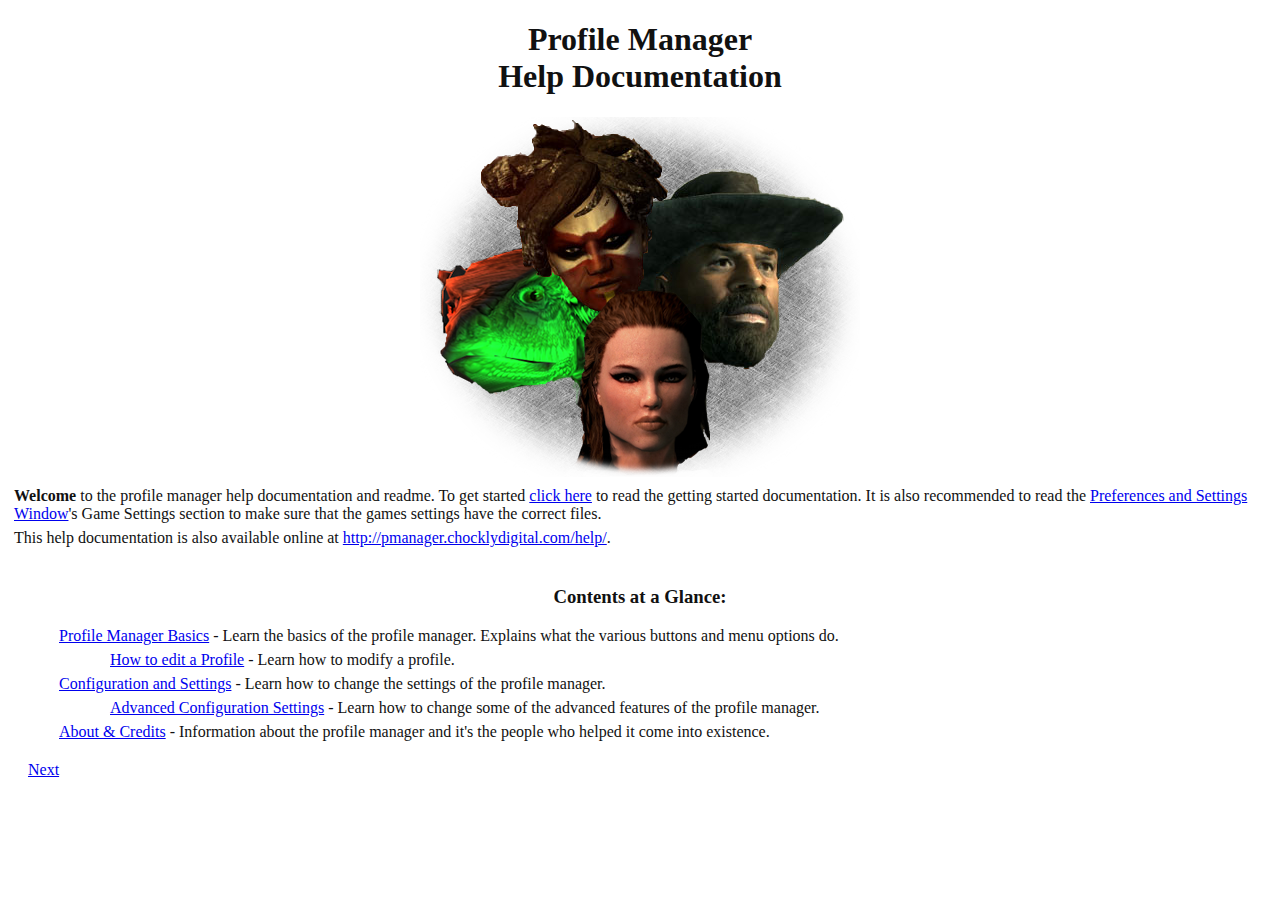
<file: lib/help_docs/index.html>
<!DOCTYPE HTML>
<html>
 <head>
  <title>Introduction</title>
  <link href="assets/global.css" type="text/css" rel="stylesheet" />
 </head>
 <body>
  <h1>
   Profile Manager<br/>
   Help Documentation
  </h1>
  <p class='center'>
   <img src="assets/profile-manager-icon.png" alt="" />
  </p>
  <p>
   <b>Welcome</b> to the profile manager help documentation and readme. To get started <a href='how-to-use.html'>click here</a>
   to read the getting started documentation. It is also recommended to read the <a href='config-basic.html'>Preferences and Settings Window</a>'s
   Game Settings section to make sure that the games settings have the correct files.
  </p>
  <p>
   This help documentation is also available online at <a href="http://pmanager.chocklydigital.com/help/">http://pmanager.chocklydigital.com/help/</a>.
  </p>
  <br/>
  <h3>Contents at a Glance:</h3>
  <ul>
   <li><a href="how-to-use.html">Profile Manager Basics</a> - Learn the basics of the profile manager. Explains what the various buttons and menu options do.</li>
   <li><ul><li><a href="edit-profile.html">How to edit a Profile</a> - Learn how to modify a profile.</li></ul></li>
   <li><a href="config-basic.html">Configuration and Settings</a> - Learn how to change the settings of the profile manager.</li>
   <li><ul><li><a href="config-advanced.html">Advanced Configuration Settings</a> - Learn how to change some of the advanced features of the profile manager.</li></ul></li>
   <li><a href="about.html">About &amp; Credits</a> - Information about the profile manager and it's the people who helped it come into existence.</li>
  </ul>
  
  <div id='nav'>
   <a href='how-to-use.html'>Next</a>
  </div>
 </body>
</html>
</file>
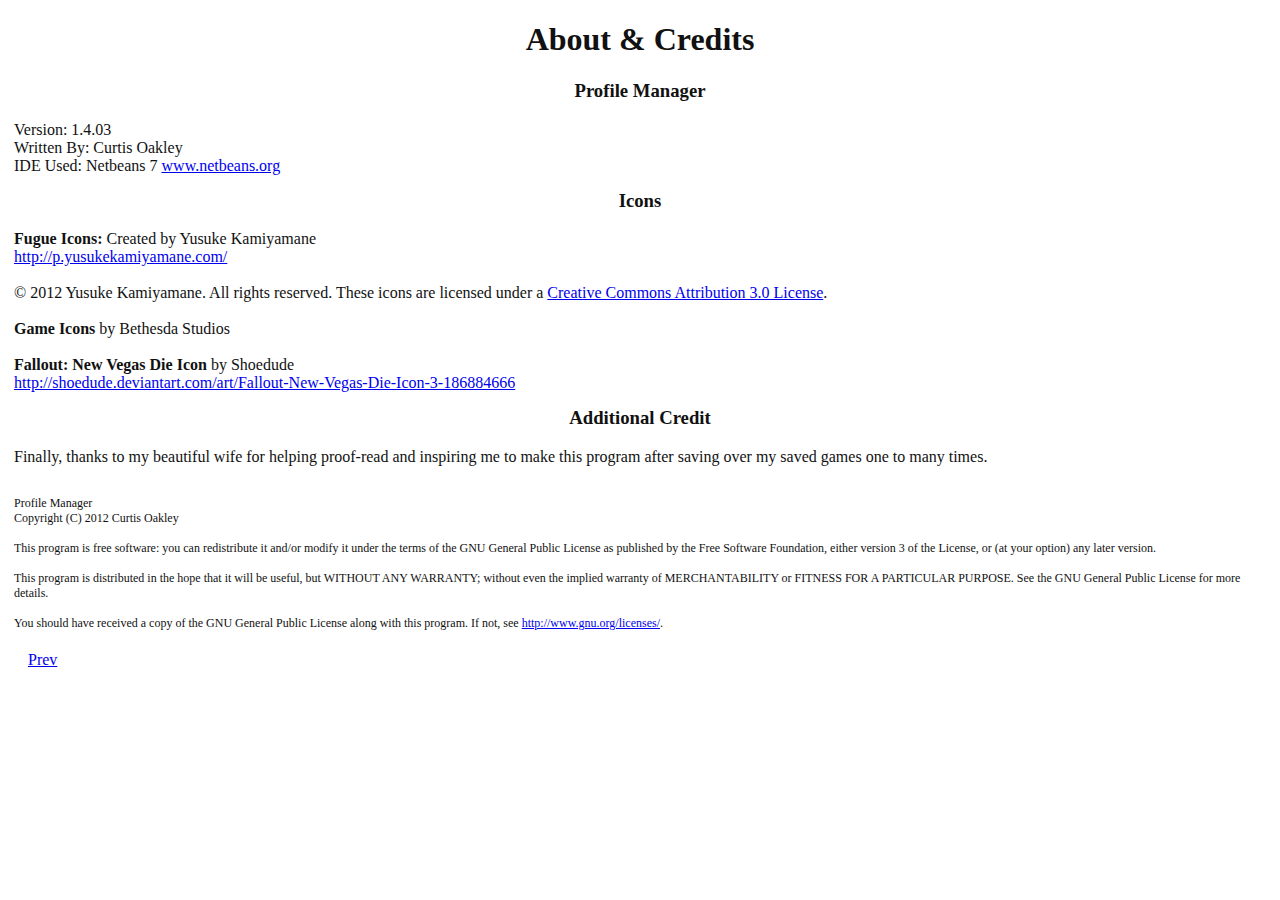
<file: lib/help_docs/about.html>
<!DOCTYPE HTML>
<html>
 <head>
  <title>About &amp; Credits</title>
  <link href="assets/global.css" type="text/css" rel="stylesheet" />
 </head>
 <body>
  <h1>About &amp; Credits</h1>
  
  <h3>Profile Manager</h3>
  <p>
   Version: <!-- {$VERSION_NUM -->1.4.03<!-- VERSION_NUM} --><br/>
   Written By: Curtis Oakley<br/>
   IDE Used: Netbeans 7 <a href="http://www.netbeans.org/">www.netbeans.org</a>
  </p>
  
  <h3>Icons</h3>
  <p>
   <b>Fugue Icons:</b> Created by Yusuke Kamiyamane<br>
   <a href="http://p.yusukekamiyamane.com/">http://p.yusukekamiyamane.com/</a><br>
   <br>
   &copy; 2012 Yusuke Kamiyamane. All rights reserved.
   These icons are licensed under a <a href="http://creativecommons.org/licenses/by/3.0/">Creative Commons
   Attribution 3.0 License</a>.<br>
   <br>
   <b>Game Icons</b> by Bethesda Studios<br>
   <br>
   <b>Fallout: New Vegas Die Icon</b> by Shoedude<br>
   <a href="http://shoedude.deviantart.com/art/Fallout-New-Vegas-Die-Icon-3-186884666">http://shoedude.deviantart.com/art/Fallout-New-Vegas-Die-Icon-3-186884666</a>
  </p>
  
  <h3>Additional Credit</h3>
  <p>
   Finally, thanks to my beautiful wife for helping proof-read and inspiring me to make this program after saving over
   my saved games one to many times.
  </p>
  
  <p style="font-size: 12px; margin-top:30px;">
   Profile Manager<br/>
   Copyright (C) 2012 Curtis Oakley<br/>
<br/>
This program is free software: you can redistribute it and/or modify
it under the terms of the GNU General Public License as published by
the Free Software Foundation, either version 3 of the License, or
(at your option) any later version.<br/>
<br/>
This program is distributed in the hope that it will be useful,
but WITHOUT ANY WARRANTY; without even the implied warranty of
MERCHANTABILITY or FITNESS FOR A PARTICULAR PURPOSE.  See the
GNU General Public License for more details.<br/>
<br/>
You should have received a copy of the GNU General Public License
along with this program.  If not, see <a href="http://www.gnu.org/licenses/" target="_blank">http://www.gnu.org/licenses/</a>.
  </p>
  
  <div id='nav'>
   <a href="config-advanced.html">Prev</a>
  </div>
 </body>
</html>
</file>
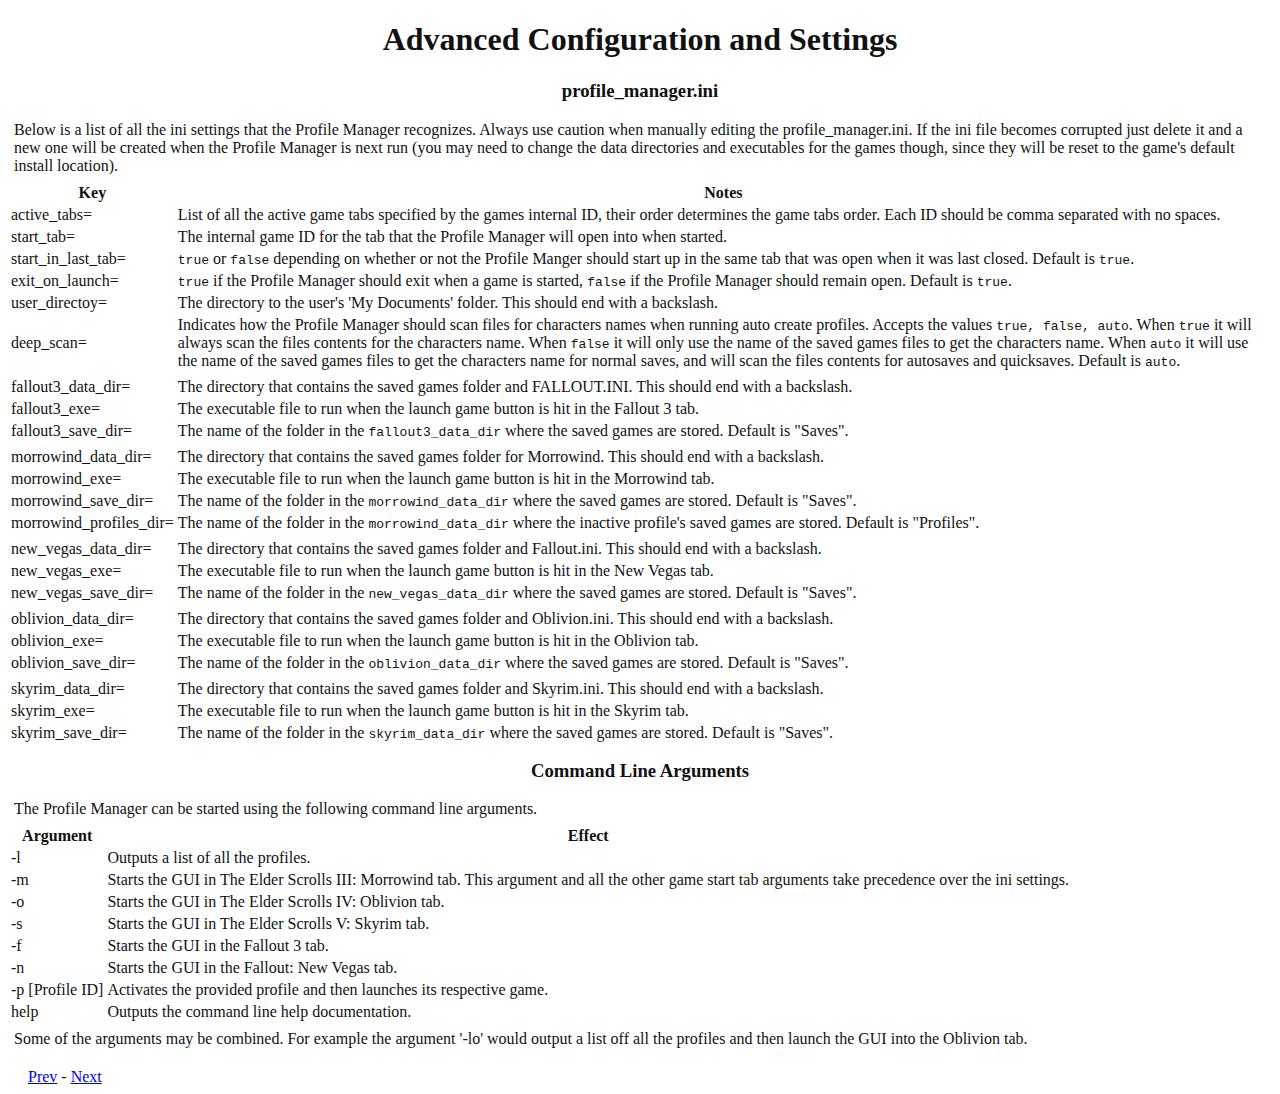
<file: lib/help_docs/config-advanced.html>
<!DOCTYPE HTML>
<html>
 <head>
  <title>Advanced Configuration</title>
  <link href="assets/global.css" type="text/css" rel="stylesheet" />
 </head>
 <body>
  <h1>Advanced Configuration and Settings</h1>
  
  <h3>profile_manager.ini</h3>
  <p>
   Below is a list of all the ini settings that the Profile Manager recognizes.
   Always use caution when manually editing the profile_manager.ini. If the
   ini file becomes corrupted just delete it and a new one will be created
   when the Profile Manager is next run (you may need to change the data directories
   and executables for the games though, since they will be reset to the game's
   default install location).
  </p>
  <table>
   <thead>
    <tr><th>Key</th><th>Notes</th></tr>
   </thead>
   <tbody>
    <tr><td>active_tabs=</td><td>
	 List of all the active game tabs specified by the games internal ID, their order
	 determines the game tabs order. Each ID should be comma separated with no spaces.
	</td></tr>
    <tr><td>start_tab=</td><td>The internal game ID for the tab that the Profile Manager will open into when started.</td></tr>
	<tr><td>start_in_last_tab=</td><td>
	 <tt>true</tt> or <tt>false</tt> depending on whether or not the Profile Manger
	 should start up in the same tab that was open when it was last closed.
	 Default is <tt>true</tt>.
	</td></tr>
    <tr><td>exit_on_launch=</td><td>
	 <tt>true</tt> if the Profile Manager should exit when a game is started,
	 <tt>false</tt> if the Profile Manager should remain open.
	 Default is <tt>true</tt>.
	</td></tr>
	<tr><td>user_directoy=</td><td>
	 The directory to the user's 'My Documents' folder. This should end with a 
	 backslash.
	</td></tr>
	<tr><td>deep_scan=</td><td>
	 Indicates how the Profile Manager should scan files for characters names
	 when running auto create profiles. Accepts the values <tt>true, false, auto</tt>.
	 When <tt>true</tt> it will always scan the files contents for the characters name.
	 When <tt>false</tt> it will only use the name of the saved games files to get
	 the characters name.
	 When <tt>auto</tt> it will use the name of the saved games files to get the
	 characters name for normal saves, and will scan the files contents for
	 autosaves and quicksaves. Default is <tt>auto</tt>.
	</td></tr>
	
    <tr><td> </td><td> </td></tr>
	
    <tr><td>fallout3_data_dir=</td><td>
	 The directory that contains the saved games folder and FALLOUT.INI.
	 This should end with a backslash.
	</td></tr>
    <tr><td>fallout3_exe=</td><td>
	 The executable file to run when the launch game button is hit in the
	 Fallout 3 tab.
	</td></tr>
    <tr><td>fallout3_save_dir=</td><td>
	 The name of the folder in the <tt>fallout3_data_dir</tt> where the
	 saved games are stored.
	 Default is "Saves".
	</td></tr>
	
    <tr><td> </td><td> </td></tr>
	
    <tr><td>morrowind_data_dir=</td><td>
	 The directory that contains the saved games folder for Morrowind.
	 This should end with a backslash.
	</td></tr>
    <tr><td>morrowind_exe=</td><td>
	 The executable file to run when the launch game button is hit in the
	 Morrowind tab.
	</td></tr>
    <tr><td>morrowind_save_dir=</td><td>
	 The name of the folder in the <tt>morrowind_data_dir</tt> where the
	 saved games are stored.
	 Default is "Saves".
	</td></tr>
    <tr><td>morrowind_profiles_dir=</td><td>
	 The name of the folder in the <tt>morrowind_data_dir</tt> where the
	 inactive profile's saved games are stored.
	 Default is "Profiles".
	</td></tr>
	
    <tr><td> </td><td> </td></tr>
	
	<tr><td>new_vegas_data_dir=</td><td>
	 The directory that contains the saved games folder and Fallout.ini.
	 This should end with a backslash.
	</td></tr>
	<tr><td>new_vegas_exe=</td><td>
	 The executable file to run when the launch game button is hit in the
	 New Vegas tab.
	</td></tr>
    <tr><td>new_vegas_save_dir=</td><td>
	 The name of the folder in the <tt>new_vegas_data_dir</tt> where the
	 saved games are stored.
	 Default is "Saves".
	</td></tr>
	
    <tr><td> </td><td> </td></tr>
	
    <tr><td>oblivion_data_dir=</td><td>
	 The directory that contains the saved games folder and Oblivion.ini.
	 This should end with a backslash.
	</td></tr>
    <tr><td>oblivion_exe=</td><td>
	 The executable file to run when the launch game button is hit in the
	 Oblivion tab.
	</td></tr>
    <tr><td>oblivion_save_dir=</td><td>
	 The name of the folder in the <tt>oblivion_data_dir</tt> where the
	 saved games are stored.
	 Default is "Saves".
	</td></tr>
	
    <tr><td> </td><td> </td></tr>
	
    <tr><td>skyrim_data_dir=</td><td>
	 The directory that contains the saved games folder and Skyrim.ini.
	 This should end with a backslash.
	</td></tr>
    <tr><td>skyrim_exe=</td><td>
	 The executable file to run when the launch game button is hit in the
	 Skyrim tab.
	</td></tr>
    <tr><td>skyrim_save_dir=</td><td>
	 The name of the folder in the <tt>skyrim_data_dir</tt> where the
	 saved games are stored.
	 Default is "Saves".
	</td></tr>
   </tbody>
  </table>
  
  <h3>Command Line Arguments</h3>
  <p>
   The Profile Manager can be started using the following command line
   arguments.
  </p>
  <table>
   <thead>
    <tr><th>Argument</th><th>Effect</th></tr>
   </thead>
   <tbody>
    <tr><td>-l</td><td>Outputs a list of all the profiles.</td></tr>
	<tr><td>-m</td><td>Starts the GUI in The Elder Scrolls III: Morrowind tab. This argument and all the other game start tab arguments take precedence over the ini settings.</td></tr>
    <tr><td>-o</td><td>Starts the GUI in The Elder Scrolls IV: Oblivion tab.</td></tr>
    <tr><td>-s</td><td>Starts the GUI in The Elder Scrolls V: Skyrim tab.</td></tr>
    <tr><td>-f</td><td>Starts the GUI in the Fallout 3 tab.</td></tr>
    <tr><td>-n</td><td>Starts the GUI in the Fallout: New Vegas tab.</td></tr>
    <tr><td>-p [Profile ID]</td><td>Activates the provided profile and then launches its respective game.</td></tr>
    <tr><td>help</td><td>Outputs the command line help documentation.</td></tr>
   </tbody>
  </table>
  <p>
   Some of the arguments may be combined. For example the argument '-lo'
   would output a list off all the profiles and then launch the GUI into
   the Oblivion tab.
  </p>
  
  <div id='nav'>
   <a href="config-basic.html">Prev</a> - <a href="about.html">Next</a>
  </div>
 </body>
</html>
</file>
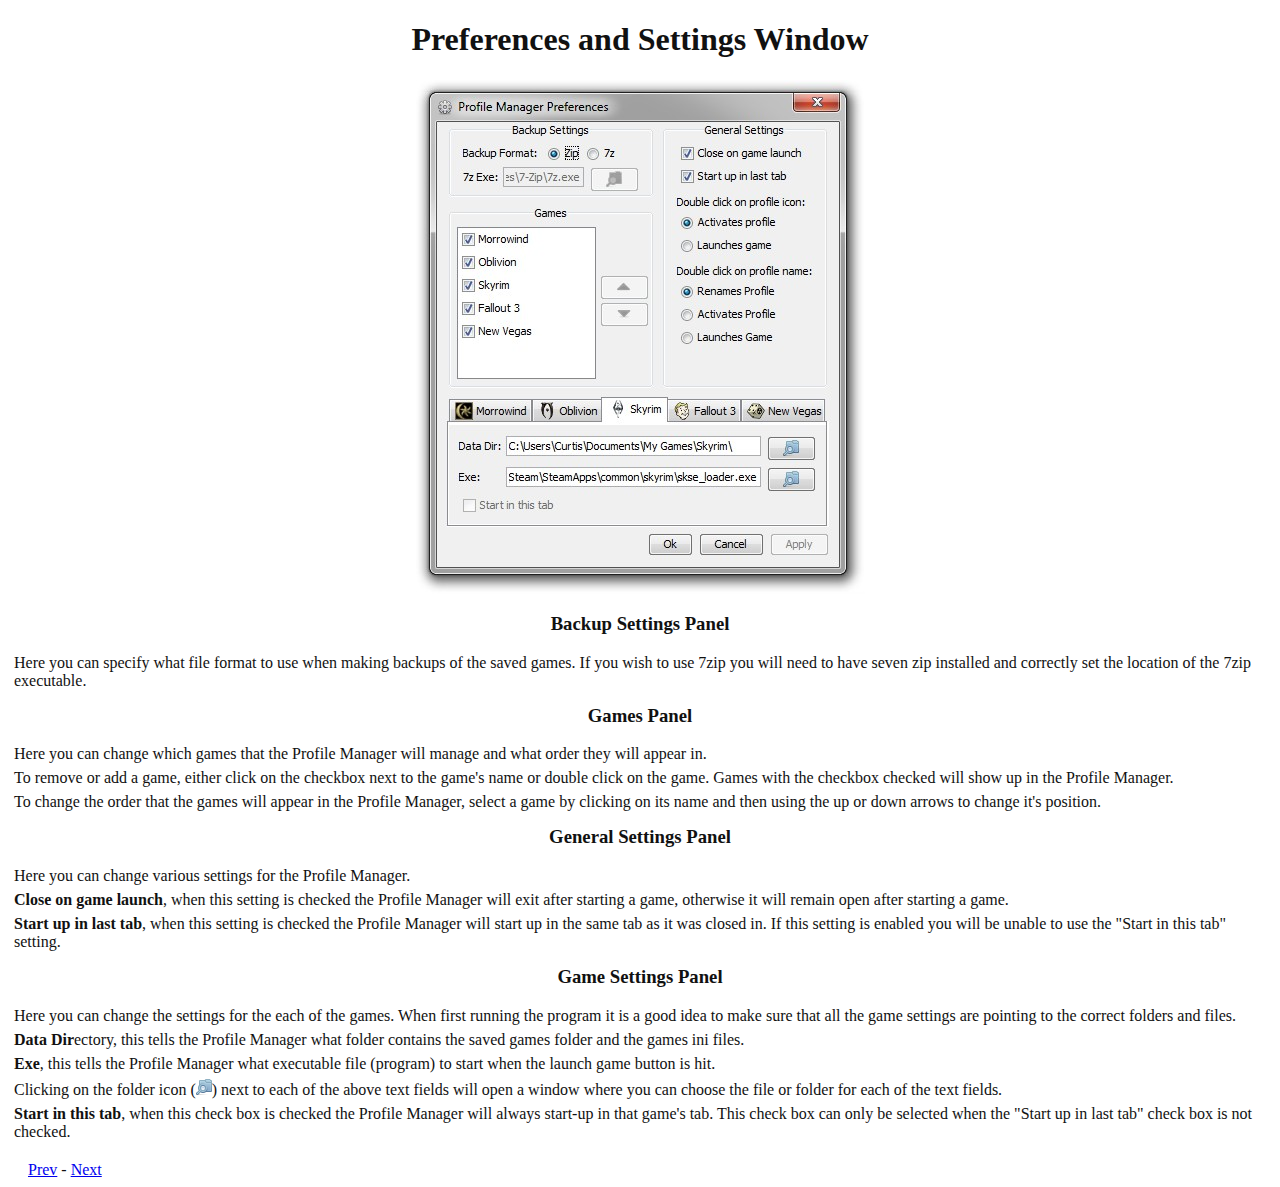
<file: lib/help_docs/config-basic.html>
<!DOCTYPE HTML>
<html>
 <head>
  <title>Settings Window</title>
  <link href="assets/global.css" type="text/css" rel="stylesheet" />
 </head>
 <body>
  <h1>Preferences and Settings Window</h1>
  <p class='center'>
   <img src='assets/ui-config.jpg' alt='' />
  </p>
  
  <h3>Backup Settings Panel</h3>
  <p>
   Here you can specify what file format to use when making backups of the saved games. If you wish to use
   7zip you will need to have seven zip installed and correctly set the location of the 7zip executable.
  </p>
  
  <h3>Games Panel</h3>
  <p>
   Here you can change which games that the Profile Manager will manage and what order they will appear in.
  </p>
  <p>
   To remove or add a game, either click on the checkbox next to the game's name or double click on the game.
   Games with the checkbox checked will show up in the Profile Manager.
  </p>
  <p>
   To change the order that the games will appear in the Profile Manager, select a game by clicking on its
   name and then using the up or down arrows to change it's position.
  </p>
  
  <h3>General Settings Panel</h3>
  <p>
   Here you can change various settings for the Profile Manager.
  </p>
  <p>
   <b>Close on game launch</b>, when this setting is checked the Profile Manager will exit after starting
   a game, otherwise it will remain open after starting a game.
  </p>
  <p>
   <b>Start up in last tab</b>, when this setting is checked the Profile Manager will start up in
   the same tab as it was closed in. If this setting is enabled you will be unable to use the
   "Start in this tab" setting.
  </p>
  
  <h3>Game Settings Panel</h3>
  <p>
   Here you can change the settings for the each of the games. When first running the program it is a
   good idea to make sure that all the game settings are pointing to the correct folders and files.
  </p>
  <p>
   <b>Data Dir</b>ectory, this tells the Profile Manager what folder contains the saved games folder
   and the games ini files.
  </p>
  <p>
   <b>Exe</b>, this tells the Profile Manager what executable file (program) to start when
   the launch game button is hit.
  </p>
  <p>
   Clicking on the folder icon (<img src='assets/blue-folder-search-result.png' alt='' />) next
   to each of the above text fields will open a window where you can choose the file or folder
   for each of the text fields.
  </p>
  <p>
   <b>Start in this tab</b>, when this check box is checked the Profile Manager will always
   start-up in that game's tab. This check box can only be selected when the "Start up in last tab"
   check box is not checked.
  </p>
  
  <div id='nav'>
   <a href="config.html">Prev</a> - <a href="config-advanced.html">Next</a>
  </div>
 </body>
</html>
</file>
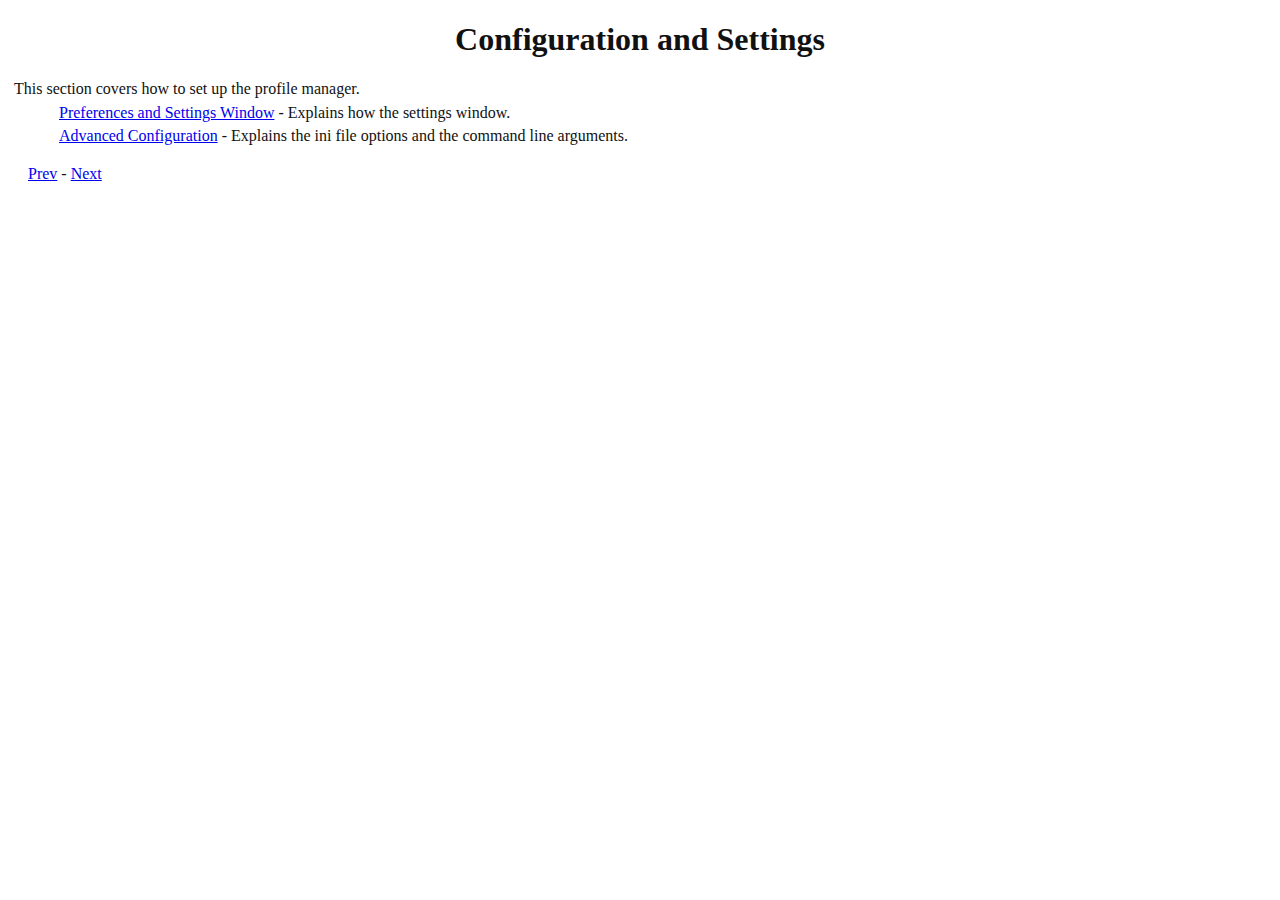
<file: lib/help_docs/config.html>
<!DOCTYPE HTML>
<html>
 <head>
  <title>Configuration</title>
  <link href="assets/global.css" type="text/css" rel="stylesheet" />
 </head>
 <body>
  <h1>Configuration and Settings</h1>
  <p>
   This section covers how to set up the profile manager.
  </p>
  <ul>
   <li><a href='config-basic.html'>Preferences and Settings Window</a> - Explains how the settings window.</li>
   <li><a href='config-advanced.html'>Advanced Configuration</a> - Explains the ini file options and the command line arguments.</li>
  </ul>
  
  <div id='nav'>
   <a href="keyboard-shortcuts.html">Prev</a> - <a href="config-basic.html">Next</a>
  </div>
 </body>
</html>
</file>
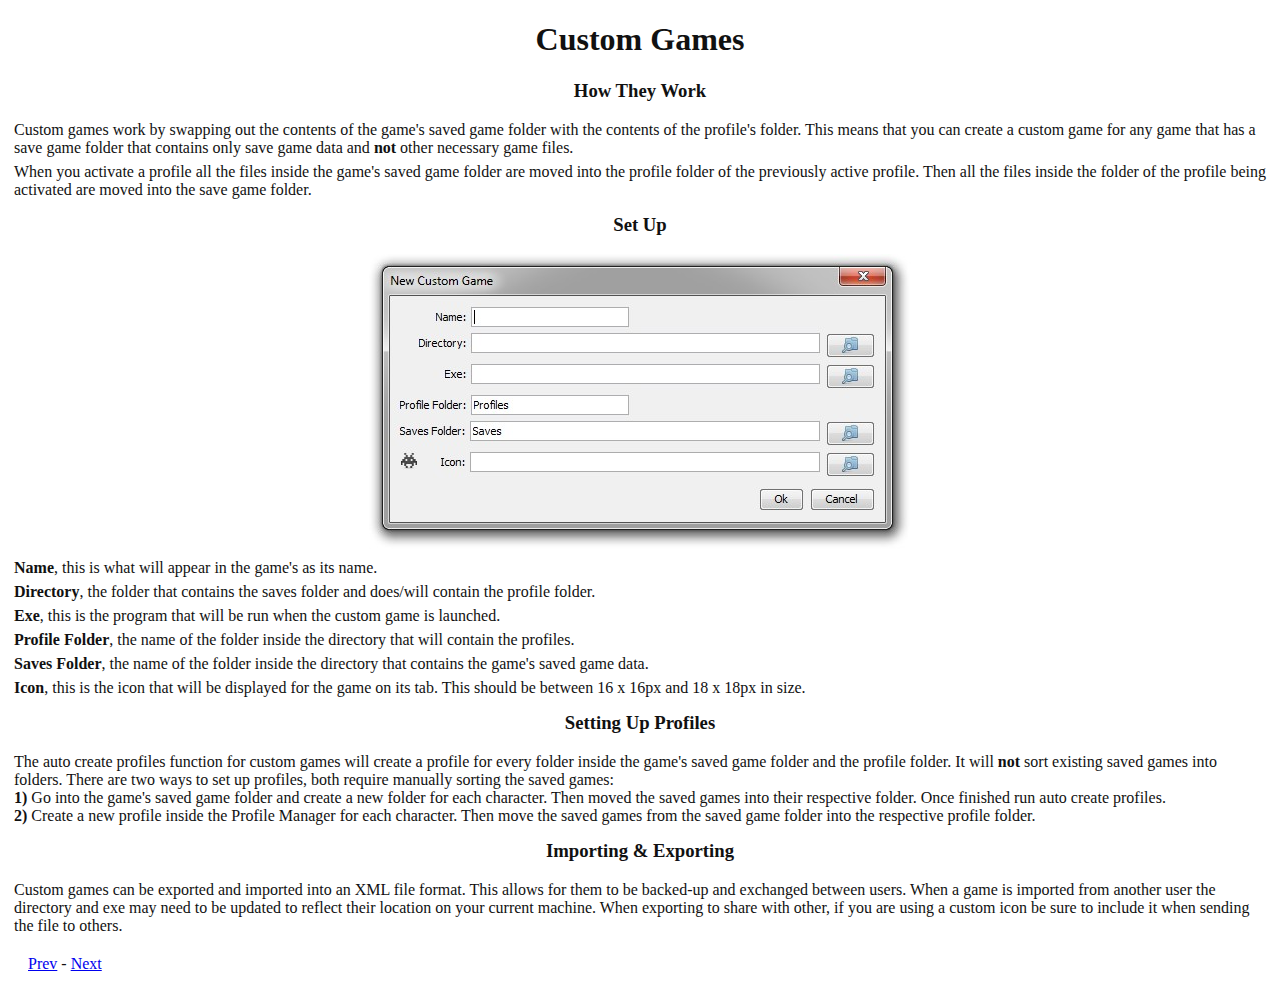
<file: lib/help_docs/custom-games.html>
<!DOCTYPE HTML>
<html>
 <head>
  <title>Custom Games</title>
  <link href="assets/global.css" type="text/css" rel="stylesheet" />
 </head>
 <body>
  <h1>Custom Games</h1>
  
  <h3>How They Work</h3>
  <p>
   Custom games work by swapping out the contents of the game's saved game folder with the
   contents of the profile's folder. This means that you can create a custom game for any
   game that has a save game folder that contains only save game data and <b>not</b>
   other necessary game files.
  </p>
  <p>
   When you activate a profile all the files inside the game's saved game folder are moved
   into the profile folder of the previously active profile. Then all the files inside
   the folder of the profile being activated are moved into the save game folder.
  </p>
  
  <h3>Set Up</h3>
  <p class='center'>
   <img src='assets/ui-add-custom-game.jpg' alt='' />
  </p>
  <p>
   <b>Name</b>, this is what will appear in the game's as its name.
  </p>
  <p>
   <b>Directory</b>, the folder that contains the saves folder and does/will contain
   the profile folder.
  </p>
  <p>
   <b>Exe</b>, this is the program that will be run when the custom game is launched.
  </p>
  <p>
   <b>Profile Folder</b>, the name of the folder inside the directory that will
   contain the profiles.
  </p>
  <p>
   <b>Saves Folder</b>, the name of the folder inside the directory that contains
   the game's saved game data.
  </p>
  <p>
   <b>Icon</b>, this is the icon that will be displayed for the game on its tab.
   This should be between 16 x 16px and 18 x 18px in size.
  </p>
  
  <h3>Setting Up Profiles</h3>
  <p>
   The auto create profiles function for custom games will create a profile for every folder
   inside the game's saved game folder and the profile folder. It will <b>not</b> sort existing
   saved games into folders. There are two ways to set up profiles, both require manually sorting
   the saved games:<br/>
   <b>1)</b> Go into the game's saved game folder and create a new folder for each character.
   Then moved the saved games into their respective folder. Once finished run auto create profiles.<br/>
   <b>2)</b> Create a new profile inside the Profile Manager for each character. Then
   move the saved games from the saved game folder into the respective profile folder.
  </p>
  
  <h3>Importing &amp; Exporting</h3>
  <p>
   Custom games can be exported and imported into an XML file format. This allows for them to
   be backed-up and exchanged between users. When a game is imported from another user
   the directory and exe may need to be updated to reflect their location on your current
   machine. When exporting to share with other, if you are using a custom icon be sure
   to include it when sending the file to others.
  </p>
  
  <div id='nav'>
   <a href="edit-profile.html">Prev</a> - <a href="keyboard-shortcuts.html">Next</a>
  </div>
 </body>
</html>
</file>
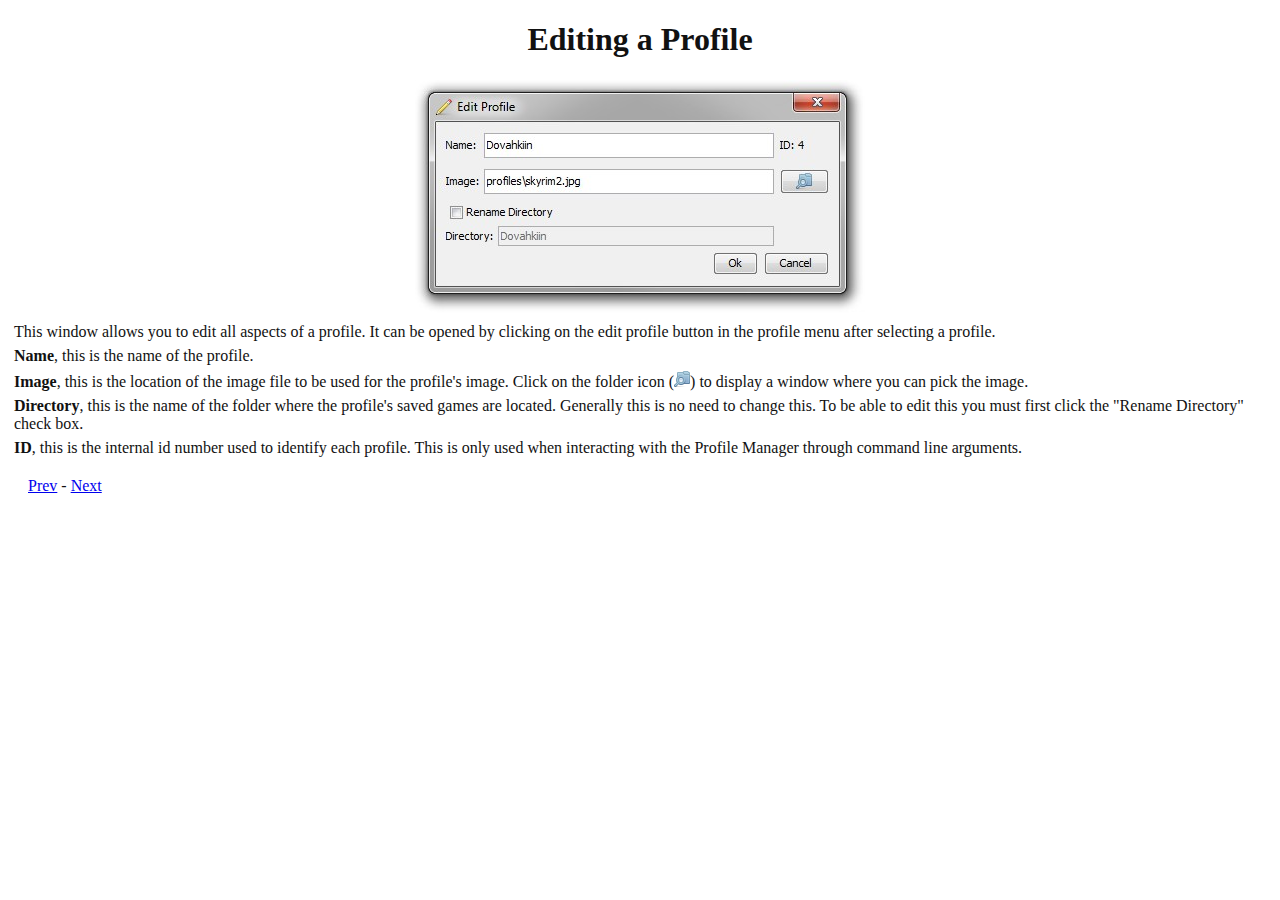
<file: lib/help_docs/edit-profile.html>
<!DOCTYPE HTML>
<html>
 <head>
  <title>Editing a Profile</title>
  <link href="assets/global.css" type="text/css" rel="stylesheet" />
 </head>
 <body>
  <h1>Editing a Profile</h1>
  <p class='center'>
   <img src='assets/ui-edit-profile.jpg' alt='' />
  </p>
  <p>
   This window allows you to edit all aspects of a profile.
   It can be opened by clicking on the edit profile button in the profile menu after
   selecting a profile.
  </p>
  <p>
   <b>Name</b>, this is the name of the profile.
  </p>
  <p>
   <b>Image</b>, this is the location of the image file to be used for the profile's
   image. Click on the folder icon (<img src='assets/blue-folder-search-result.png' alt='' />)
   to display a window where you can pick the image.
  </p>
  <p>
   <b>Directory</b>, this is the name of the folder where the profile's saved games
   are located. Generally this is no need to change this. To be able to edit this
   you must first click the "Rename Directory" check box.
  </p>
  <p>
   <b>ID</b>, this is the internal id number used to identify each
   profile. This is only used when interacting with the Profile Manager through
   command line arguments.
  </p>
  
  <div id='nav'>
   <a href="menus.html">Prev</a> - <a href="custom-games.html">Next</a>
  </div>
 </body>
</html>
</file>
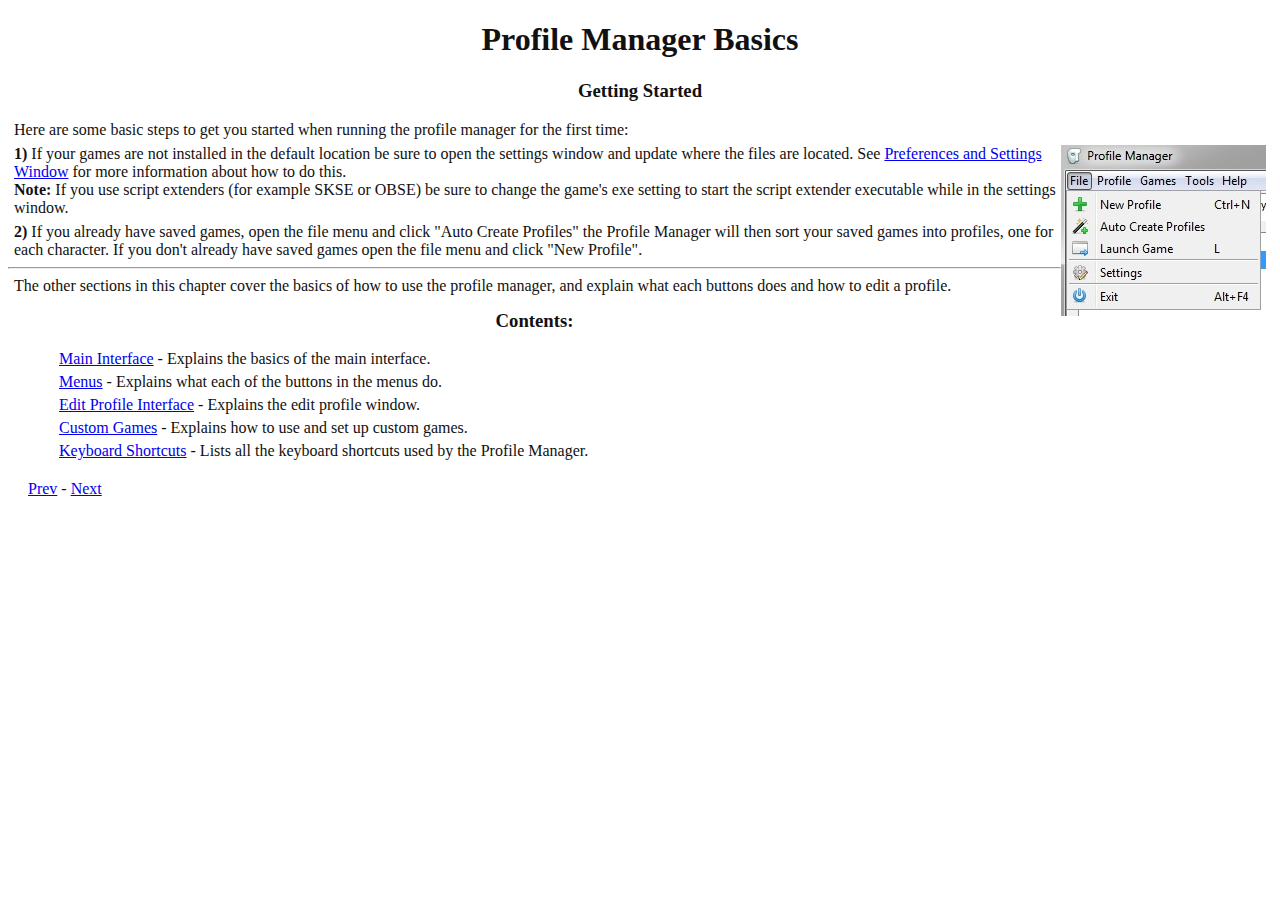
<file: lib/help_docs/how-to-use.html>
<!DOCTYPE HTML>
<html>
 <head>
  <title>Profile Manager Basics</title>
  <link href="assets/global.css" type="text/css" rel="stylesheet" />
 </head>
 <body>
  <h1>Profile Manager Basics</h1>
  
  <h3>Getting Started</h3>
  <p>
   Here are some basic steps to get you started when running the profile manager
   for the first time:
  </p>
  <p class='center'>
   <img style='float:right' src='assets/ui-menu-file.jpg' alt='' />
  </p>
  <p>
   <b>1)</b> If your games are not installed in the default location be sure to open the
   settings window and update where the files are located. See
   <a href='config-basic.html'>Preferences and Settings Window</a> for more
   information about how to do this.<br/>
   <b>Note:</b> If you use script extenders (for example SKSE or OBSE) be sure to change 
   the game's exe setting to start the script extender executable while in the settings window.
  </p>
  <p>
   <b>2)</b> If you already have saved games, open the file menu and click "Auto Create Profiles"
   the Profile Manager will then sort your saved games into profiles, one for each character.
   If you don't already have saved games open the file menu and click "New Profile".
  </p>
  <hr/>
  <p>
   The other sections in this chapter cover the basics of how to use the profile manager, and explain
   what each buttons does and how to edit a profile.
  </p>
  
  <h3>Contents:</h3>
  <ul>
   <li><a href="interface.html">Main Interface</a> - Explains the basics of the main interface.</li>
   <li><a href="menus.html">Menus</a> - Explains what each of the buttons in the menus do.</li>
   <li><a href="edit-profile.html">Edit Profile Interface</a> - Explains the edit profile window.</li>
   <li><a href="custom-games.html">Custom Games</a> - Explains how to use and set up custom games.</li>
   <li><a href="keyboard-shortcuts.html">Keyboard Shortcuts</a> - Lists all the keyboard shortcuts used by the Profile Manager.</li>
  </ul>
  
  <div id='nav'>
   <a href="index.html">Prev</a> - <a href="interface.html">Next</a>
  </div>
 </body>
</html>
</file>
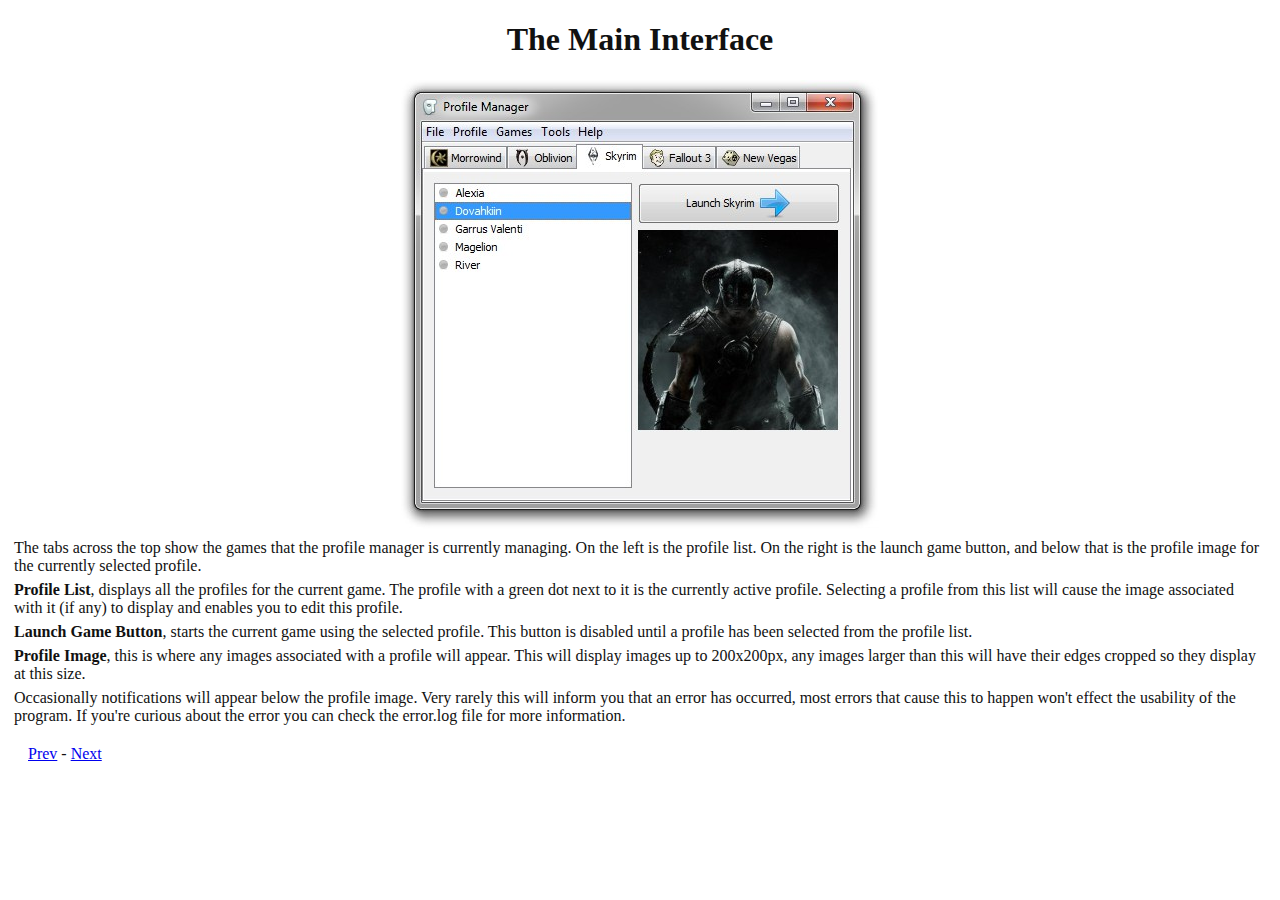
<file: lib/help_docs/interface.html>
<!DOCTYPE HTML>
<html>
 <head>
  <title>Main Interface</title>
  <link href="assets/global.css" type="text/css" rel="stylesheet" />
 </head>
 <body>
  <h1>The Main Interface</h1>
  <p class='center'>
   <img src='assets/ui-main.jpg' alt='' width='478' height='449' />
  </p>
  <p>
   The tabs across the top show the games that the profile manager is currently managing.
   On the left is the profile list.
   On the right is the launch game button, and below that is the profile image for
   the currently selected profile.
  </p>
  <p>
   <b>Profile List</b>, displays all the profiles for the current game.
   The profile with a green dot next to it is the currently active profile.
   Selecting a profile from this list will cause the image associated with it (if any)
   to display and enables you to edit this profile.
  </p>
  <p>
   <b>Launch Game Button</b>, starts the current game using the selected profile.
   This button is disabled until a profile has been selected from the profile list.
  </p>
  <p>
   <b>Profile Image</b>, this is where any images associated with a profile will appear.
   This will display images up to 200x200px, any images larger than this will have
   their edges cropped so they display at this size.
  <p>
  <p>
   Occasionally notifications will appear below the profile image. Very rarely this
   will inform you that an error has occurred, most errors that cause this to happen
   won't effect the usability of the program. If you're curious about the error you
   can check the error.log file for more information.
  </p>
  <div id='nav'>
   <a href="how-to-use.html">Prev</a> - <a href="menus.html">Next</a>
  </div>
 </body>
</html>
</file>
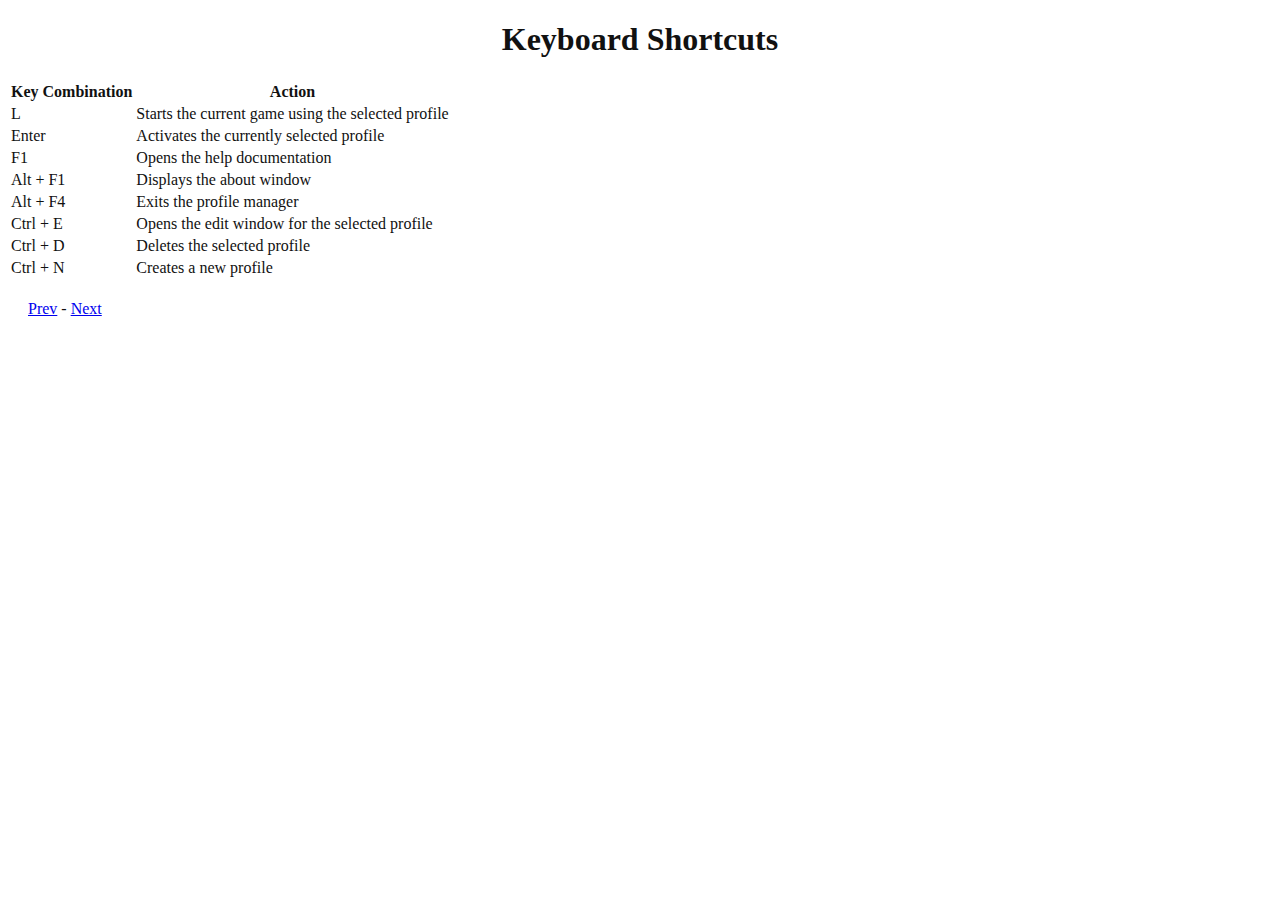
<file: lib/help_docs/keyboard-shortcuts.html>
<!DOCTYPE HTML>
<html>
 <head>
  <title>Keyboard Shortcuts</title>
  <link href="assets/global.css" type="text/css" rel="stylesheet" />
 </head>
 <body>
  <h1>Keyboard Shortcuts</h1>
  
  <table>
   <thead>
    <tr><th>Key Combination</th><th>Action</th></tr>
   </thead>
   <tbody>
    <tr><td>L</td><td>Starts the current game using the selected profile</td></tr>
	<tr><td>Enter</td><td>Activates the currently selected profile</td></tr>
	<tr><td>F1</td><td>Opens the help documentation</td></tr>
	<tr><td>Alt + F1</td><td>Displays the about window</td></tr>
	<tr><td>Alt + F4</td><td>Exits the profile manager</td></tr>
	<tr><td>Ctrl + E</td><td>Opens the edit window for the selected profile</td></tr>
	<tr><td>Ctrl + D</td><td>Deletes the selected profile</td></tr>
    <tr><td>Ctrl + N</td><td>Creates a new profile</td></tr>
   </tbody>
  </table>
  
  <div id='nav'>
   <a href="custom-games.html">Prev</a> - <a href="config.html">Next</a>
  </div>
 </body>
</html>
</file>
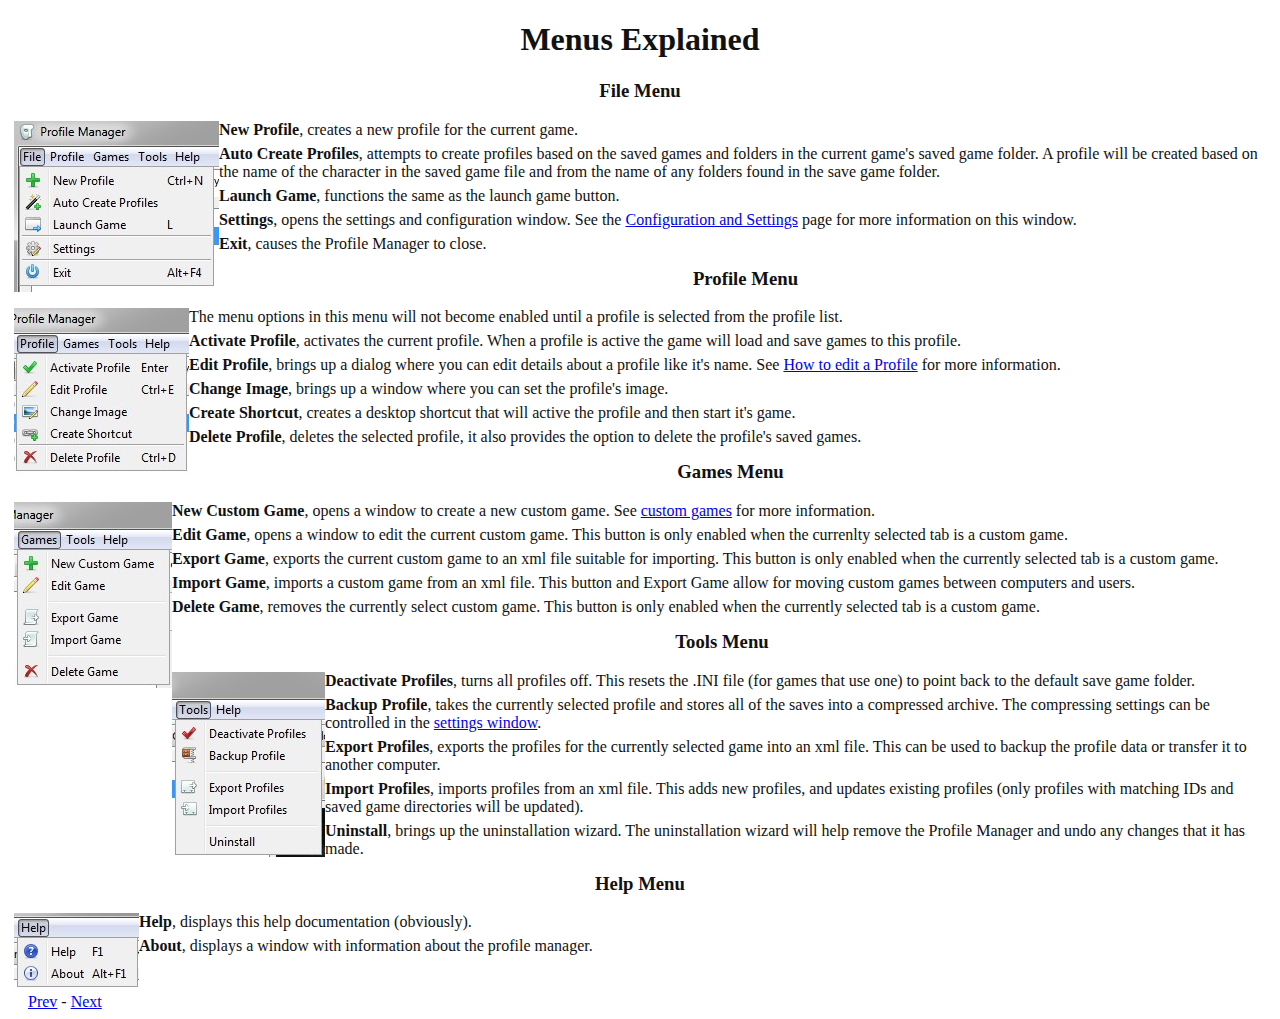
<file: lib/help_docs/menus.html>
<!DOCTYPE HTML>
<html>
 <head>
  <title>Menus Explained</title>
  <link href="assets/global.css" type="text/css" rel="stylesheet" />
 </head>
 <body>
  <h1>Menus Explained</h1>
  <h3>File Menu</h3>
  <p class='center'>
   <img style='float:left' src='assets/ui-menu-file.jpg' alt='' />
  </p>
  <p>
   <b>New Profile</b>, creates a new profile for the current game.
  </p>
  <p>
   <b>Auto Create Profiles</b>, attempts to create profiles based on the
   saved games and folders in the current game's saved game folder. A profile will
   be created based on the name of the character in the saved game file and from
   the name of any folders found in the save game folder.
  </p>
  <p>
   <b>Launch Game</b>, functions the same as the launch game button.
  </p>
  <p>
   <b>Settings</b>, opens the settings and configuration window.
   See the <a href="config-basic.html">Configuration and Settings</a> page
   for more information on this window.
  </p>
  <p>
   <b>Exit</b>, causes the Profile Manager to close.
  </p>
  
  <h3>Profile Menu</h3>
  <p class='center'>
   <img style='float:left' src='assets/ui-menu-profile.jpg' alt='' />
  </p>
  <p>
   The menu options in this menu will not become enabled until a profile is selected
   from the profile list.
  </p>
  <p>
   <b>Activate Profile</b>, activates the current profile. When a profile is
   active the game will load and save games to this profile.
  </p>
  <p>
   <b>Edit Profile</b>, brings up a dialog where you can edit details about a
   profile like it's name. See <a href="edit-profile.html">How to edit a Profile</a>
   for more information.
  </p>
  <p>
   <b>Change Image</b>, brings up a window where you can set the profile's
   image.
  </p>
  <p>
   <b>Create Shortcut</b>, creates a desktop shortcut that will active the
   profile and then start it's game.
  </p>
  <p>
   <b>Delete Profile</b>, deletes the selected profile, it also provides
   the option to delete the profile's saved games.
  </p>
  
  <h3>Games Menu</h3>
  <p class='center'>
   <img style='float:left' src='assets/ui-menu-games.jpg' alt='' />
  </p>
  <p>
   <b>New Custom Game</b>, opens a window to create a new custom game. See
   <a href='custom-games.html'>custom games</a> for more information.
  </p>
  <p>
   <b>Edit Game</b>, opens a window to edit the current custom game. This button is
   only enabled when the currenlty selected tab is a custom game.
  </p>
  <p>
   <b>Export Game</b>, exports the current custom game to an xml file suitable for importing.
   This button is only enabled when the currently selected tab is a custom game.
  </p>
  <p>
   <b>Import Game</b>, imports a custom game from an xml file. This button and Export Game
   allow for moving custom games between computers and users.
  </p>
  <p>
   <b>Delete Game</b>, removes the currently select custom game.  This button is only
   enabled when the currently selected tab is a custom game.
  </p>
  
  <h3>Tools Menu</h3>
  <p class='center'>
   <img style='float:left' src='assets/ui-menu-tools.jpg' alt='' />
  </p>
  <p>
   <b>Deactivate Profiles</b>, turns all profiles off. This resets the .INI file (for
   games that use one) to point back to the default save game folder.
  </p>
  <p>
   <b>Backup Profile</b>, takes the currently selected profile and stores all of the saves
   into a compressed archive. The compressing settings can be controlled in the
   <a href="config-basic.html">settings window</a>.
  </p>
  <p>
   <b>Export Profiles</b>, exports the profiles for the currently selected game into an xml file.
   This can be used to backup the profile data or transfer it to another computer.
  </p>
  <p>
   <b>Import Profiles</b>, imports profiles from an xml file. This adds new profiles, and 
   updates existing profiles (only profiles with matching IDs and saved game directories will be updated).
  </p>
  <p>
   <b>Uninstall</b>, brings up the uninstallation wizard. The uninstallation wizard will help remove
   the Profile Manager and undo any changes that it has made.
  </p>
  
  <h3>Help Menu</h3>
  <p class='center'>
   <img style='float:left' src='assets/ui-menu-help.jpg' alt='' />
  </p>
  <p>
   <b>Help</b>, displays this help documentation (obviously).
  </p>
  <p>
   <b>About</b>, displays a window with information about the profile manager.
  </p>
  
  <div id='nav'>
   <br/>
   <a href="interface.html">Prev</a> - <a href="edit-profile.html">Next</a>
  </div>
 </body>
</html>
</file>
<file: lib/help_docs/assets/global.css>
/* 
    Document   : global
    Created on : Feb 6, 2012, 1:55:59 PM
    Author     : Curtis Oakley
    Description:
        Defines the general styles for all the help documentation.
		Note: The native Java HTML renderer only has basic CSS 1.0 support.
*/

body {
	background-color: #FFFFFF;
	color: #111111;
}

h1, h3, .center {
	text-align: center;
}

h3 {
	margin-top: 15px;
}

ul {
	list-style-type: none;
	margin: 6px;
}

li {
	margin: 5px;
}

p {
	margin: 6px;
}

#nav {
	margin-top: 20px;
	margin-left: 20px;
}
</file>
